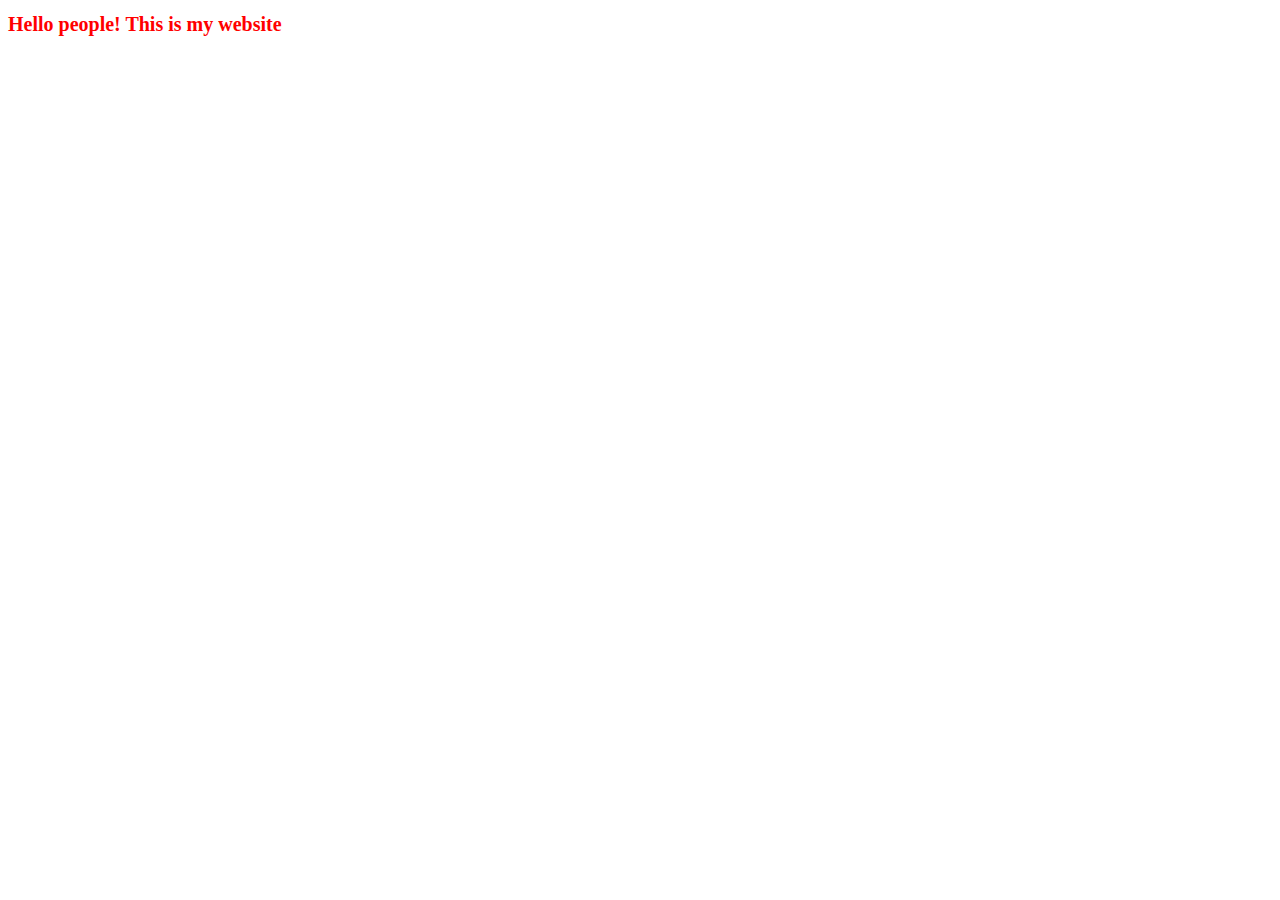
<file: Index.html>
<!DOCTYPE html>
<style>
	h1{
		font-size:20px;
		color:red;
		font-family:Comic Sans MS;
	}
</style>

<html>
  <head>
    <h1>
		Hello people! This is my website
    </h1>
  </head>
  <body>
    
  <body>
</html>
</file>
